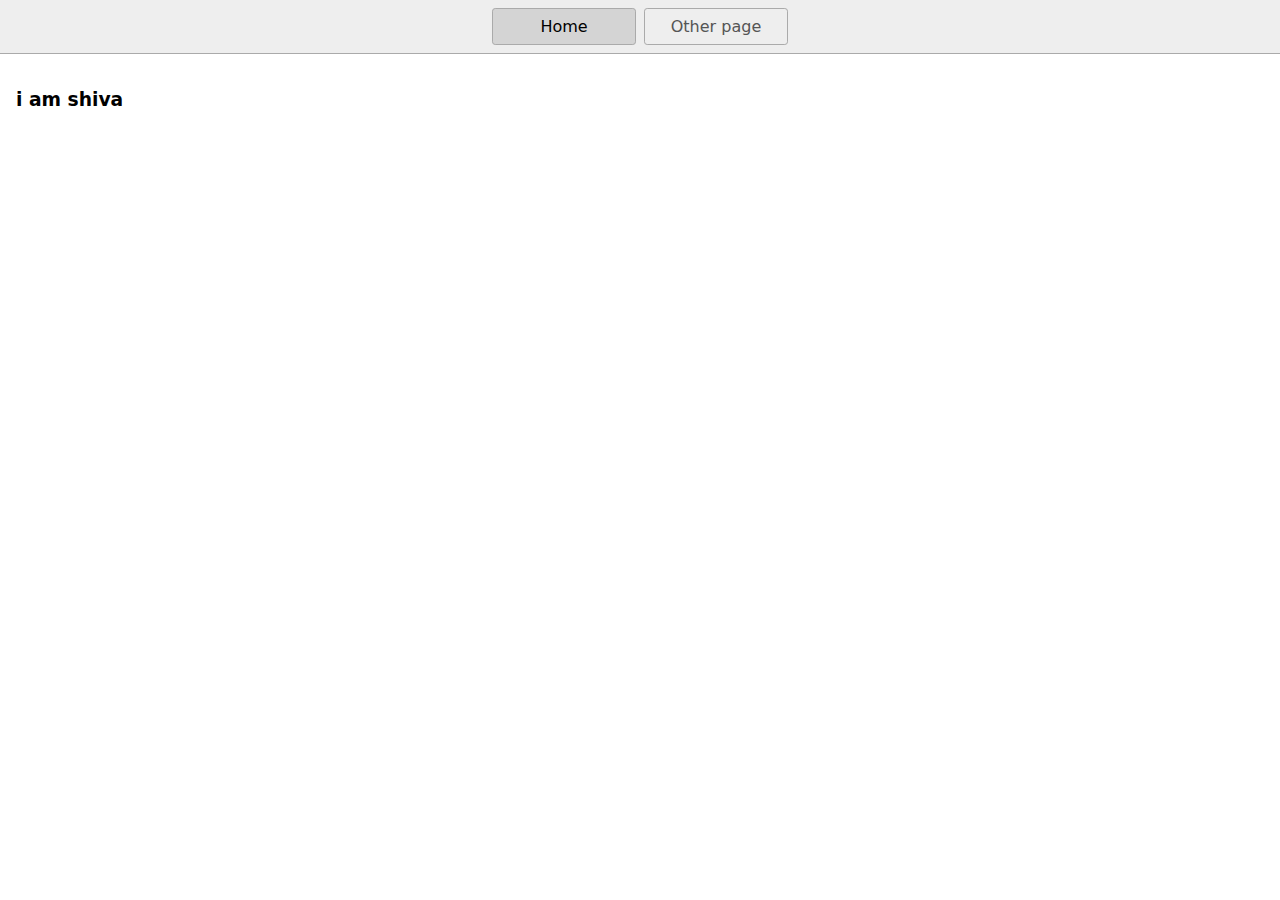
<file: index.html>
<!DOCTYPE html>
<html lang="en">
  <head>
    <title>Home</title>
    <meta charset="UTF-8" />
    <meta name="viewport" content="width=device-width" />
    <!--
      Need a visual blank slate?
      Remove all code in `styles.css`!
    -->
    <link rel="stylesheet" href="styles.css" />
    <script type="module" src="script.js"></script>
  </head>
  <body>
    <nav>
      <a href="/" aria-current="page">Home</a>
      <a href="/page2.html">Other page</a>
    </nav>
    <main>
      <h3>i am shiva</h3>
    </main>
  </body>
</html>
</file>
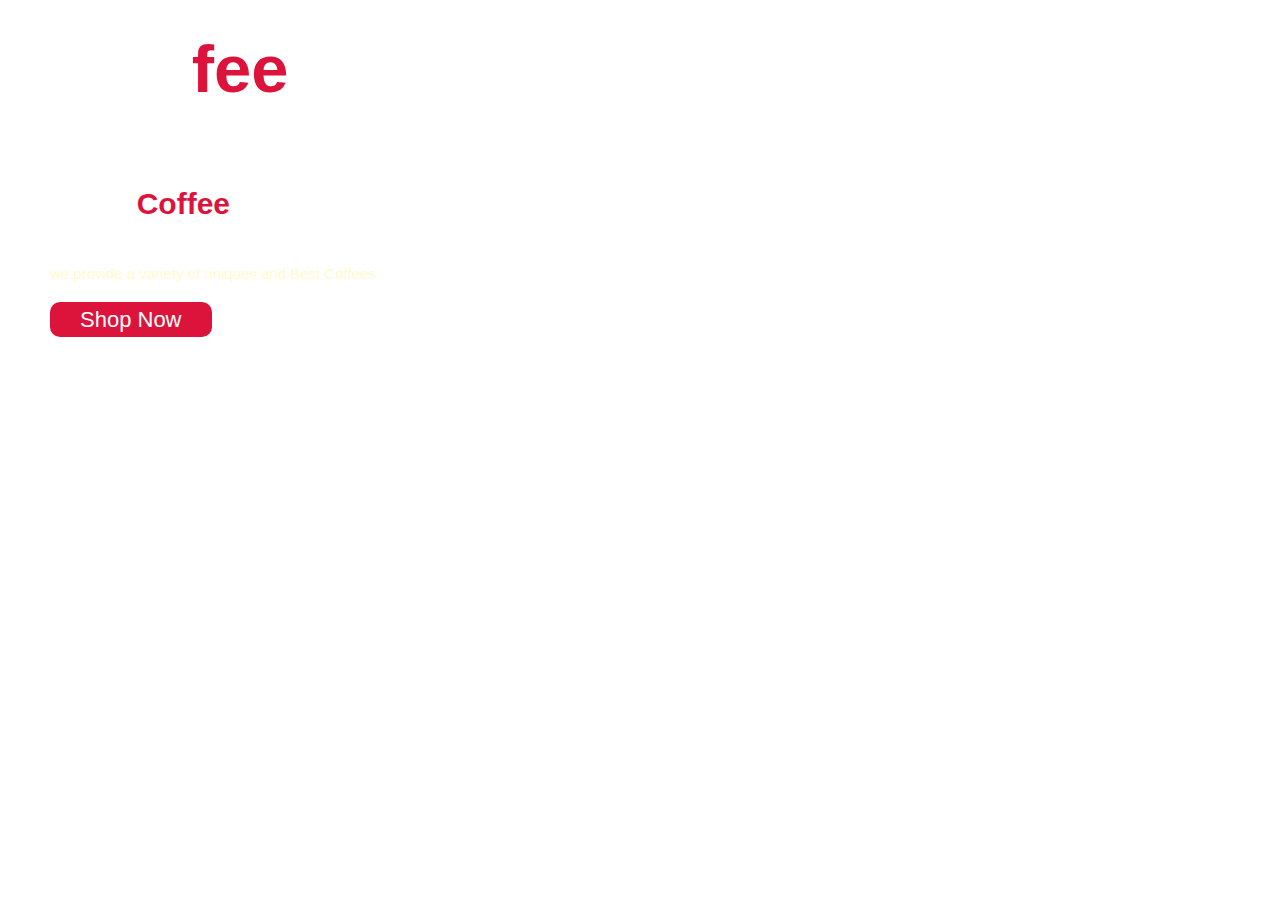
<file: coffee.html>
<!Doctype html>
<head>
  <title>Coffee Shop</title>
  <link rel="stylesheet"
  href="coffee1.css" type="text/css">
</head>
<body>
  <div class="container">
    <div class="nav-bar">
      <h1 class="title">Cof<span>fee</span></h1>
      <p> Coffee shop</p>
      <ul class="menue">
        <li><a href="#">HOME</a></li>
        <li><a href="#">PRODUCT</a></li>
        <li><a href="#">SERVICES</a></li>
        <li><a href="#">CONTACT</a></li>
        <li><a href="#">ABOUT</a></li>
      </ul>
    </div>

    <div class="home">
      <h1 class="title-1">Good <span>Coffee </span>will always <br>Find the audience</h1>
      <p>we provide a variety of uniques and Best Coffees</p>
      <button type="button">Shop Now</button>

    </div>

  </div>



</body>






</html>
</file>
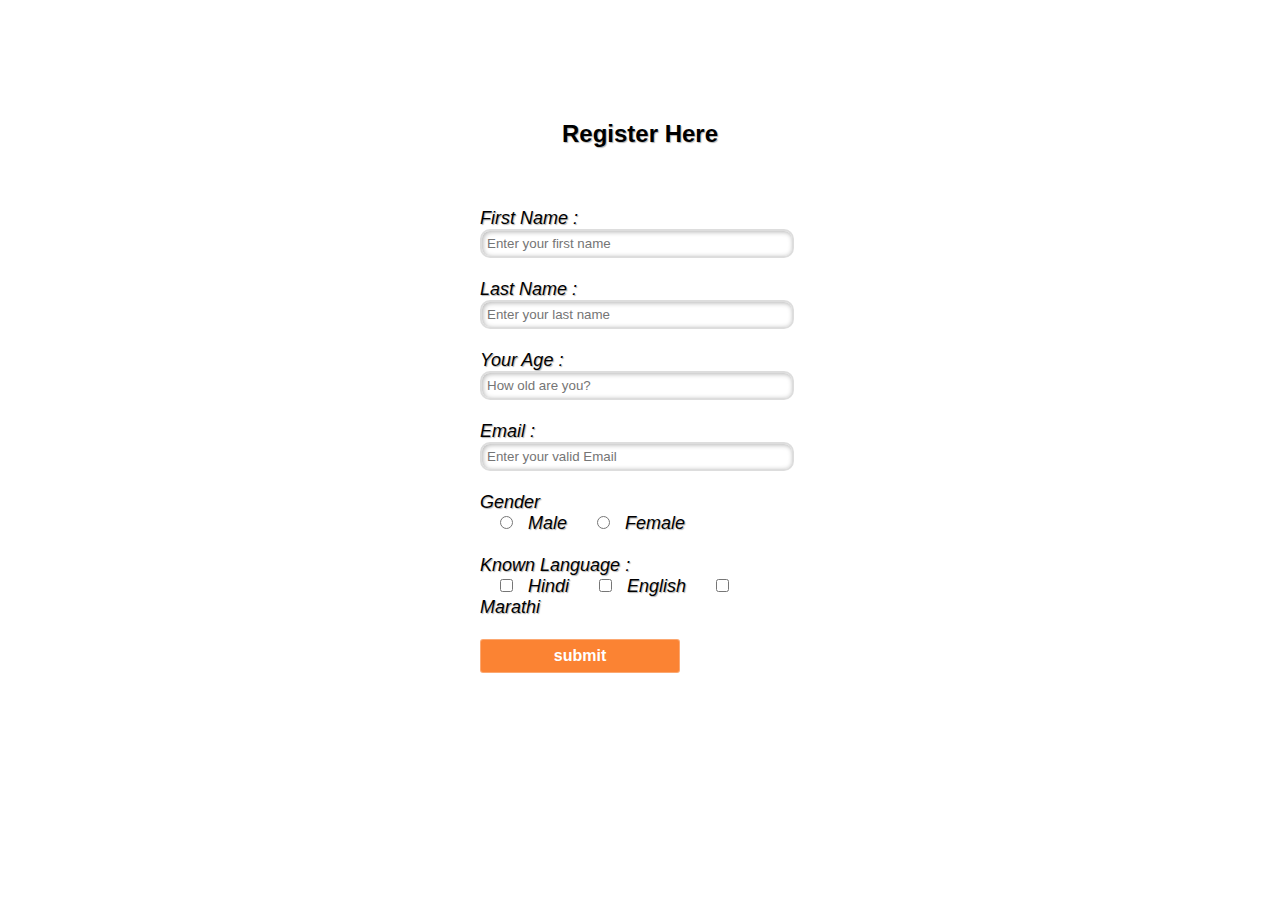
<file: sample.html>
<!Doctype html>
<head>
  <title>Registration Form</title>
  <link rel="stylesheet"
  href="sample1.css" type="text/css">
</head>
<body>
  <div class="main">
  <div class="Register">
   <h2>Register Here</h2>
   <form id="register" method="post">
     <label>First Name : </lable>
      <br>
      <input type="text" name="fname"
      id="name" placeholder="Enter your first name">
      <br><br>
      <lable>Last Name :</lable>
      <br>
      <input type="text" name="lname"
      id="name" placeholder="Enter your last name">
      <br><br>
      <lable>Your Age :</lable>
      <br>
      <input type="number" name="age"
      id="name" placeholder="How old are you?">
      <br><br>
      <lable>Email :</lable>
      <br>
      <input type="email" name="email"
      id="name" placeholder="Enter your valid Email">
      <br><br>
      <lable>Gender</lable>
      <br>
      &nbsp;&nbsp;&nbsp;
      <input type="radio" name="gender" id="male">
      &nbsp;
      <span id="male">Male</span>
      &nbsp;&nbsp;&nbsp;&nbsp;
      <input type="radio" name="gender" id="female">
      &nbsp;
      <span id="female">Female</span>
      <br><br>
      <lable>Known Language :</lable>
      <br>
      &nbsp;&nbsp;&nbsp;
      <input type="checkbox" name="lang" id="hindi">
      &nbsp;
      <span id="hindi">Hindi</span>
      &nbsp;&nbsp;&nbsp;&nbsp;
      <input type="checkbox" name="lang" id="English">
      &nbsp;
      <span id="english">English</span>
      &nbsp;&nbsp;&nbsp;&nbsp;
      <input type="checkbox" name="lang" id="Marathi">
      &nbsp;
      <span id="marathi">Marathi</span> 
      <br><br>
      <input type="submit" value="submit"
      name="submit" id="submit">
    </form>
  </div>
  </div>
</body>
</html>
</file>
<file: styles.css>
* {
  box-sizing: border-box;
}

body {
  margin: 0;
  font-family: system-ui, sans-serif;
  color: black;
  background-color: white;
}

nav {
  display: flex;
  flex-wrap: wrap;
  align-items: center;
  justify-content: center;
  padding: 0.5rem;
  gap: 0.5rem;
  border-bottom: solid 1px #aaa;
  background-color: #eee;
}

nav a {
  display: inline-block;
  min-width: 9rem;
  padding: 0.5rem;
  border-radius: 0.2rem;
  border: solid 1px #aaa;
  text-align: center;
  text-decoration: none;
  color: #555;
}

nav a[aria-current='page'] {
  color: #000;
  background-color: #d4d4d4;
}

main {
  padding: 1rem;
}

h1 {
  font-weight: bold;
  font-size: 1.5rem;
}
</file>
<file: coffee1.css>
* {
  margin: 0;
  padding: 0;
  box-sizing: border-box;
}
.container {
  height: 100vh;
  width: 100%;
  background: url('https://w0.peakpx.com/wallpaper/104/410/HD-wallpaper-cup-of-coffee-coffee-cup-smoke.jpg');
  background-size: cover;
  background-position: center;
  font-family: Arial, Helvetica, sans-serif;
}
.nav-bar {
  display: flex;
  align-items: center;
  justify-content: space-between;
  padding: 30px 80px;
}
.nav-bar .title {
  color: #fff;
  font-size: 67px;
  font-weight: 600;
  cursor: pointer;
}
span {
  color: crimson;
}
.nav-bar p {
  position: absolute;
  margin-top: 100px;
  margin-left: 50px;
  color: #fff;
  font-size: 20px;
  font-weight: 500;
}
.menue li {
  list-style: none;
  display: inline-block;
}
.menue li a {
  text-decoration: none;
  color: #fff;
  font-size: 20px;
  font-weight: 600;
  margin-left: 25px;
  transition: ease;
}
.menue li a:hover {
  color: rgb(200, 55, 84);
  padding: 8px, 25px;
  border: 3px solid #fff;
}
.home {
  height: 400px;
  padding: 50px;
}
.title-1 {
  font-size: 30px;
  color: #fff;
  font-weight: 600;
}
.home p {
  color: lemonchiffon;
  font-size: 15px;
  padding-top: 10px;
}
.home button {
  height: 35px;
  color: #fff;
  background: crimson;
  font-size: 22px;
  padding: 5px 30px;
  margin-top: 20px;
  border: none;
  border-radius: 10px;
  transition: 0.4s ease;
  cursor: pointer;
}
.home button:hover {
  background: none;
  border: 2px solid crimson;
}
</file>
<file: sample1.css>
*{
  margin: 0;
  padding: 0;
}

body {
  background: url("https://static.vecteezy.com/system/resources/previews/004/941/083/non_2x/cosmetic-background-for-product-branding-and-packaging-presentation-geometry-form-square-molding-on-podium-stage-with-shadow-of-leaf-background-illustration-design-vector.jpg");
  background-size: 280;
  background-position: -400px 0px;
}
div.main {
  width: 400px;
  margin: 100px auto 0px auto;
}
h2 {
  text-align: center;
  padding: 20px;
  font-family: sans-serif;
}

form#register {
  margin: 40px;
}
label {
  font-family: sans-serif;
  font-size: 18px;
  font-style: italic;
}
input#name {
  width: 300px;
  border: 2px solid #ddd;
  border-radius: 10px;
  outline: 0;
  padding: 5px;
  background-color: #fff;
  box-shadow: inset 1px 1px 5px rgba(0, 0, 0, 0.3);
}
input#submit {
  width: 200px;
  padding: 7px;
  font-size: 16px;
  font-family: sans-serif;
  font-weight: 600;
  border-radius: 3px;
  background-color: rgba(250, 100, 0, 0.8);
  color: #fff;
  cursor: pointer;
  border: 1px solid rgba(255, 255, 255, 0.3);
  box-shadow: 1px 1px 5px;
}
label,
span,
h2 {
  text-shadow: 1px 1px 1px rgba(0, 0, 0, 0.3);
}
</file>
